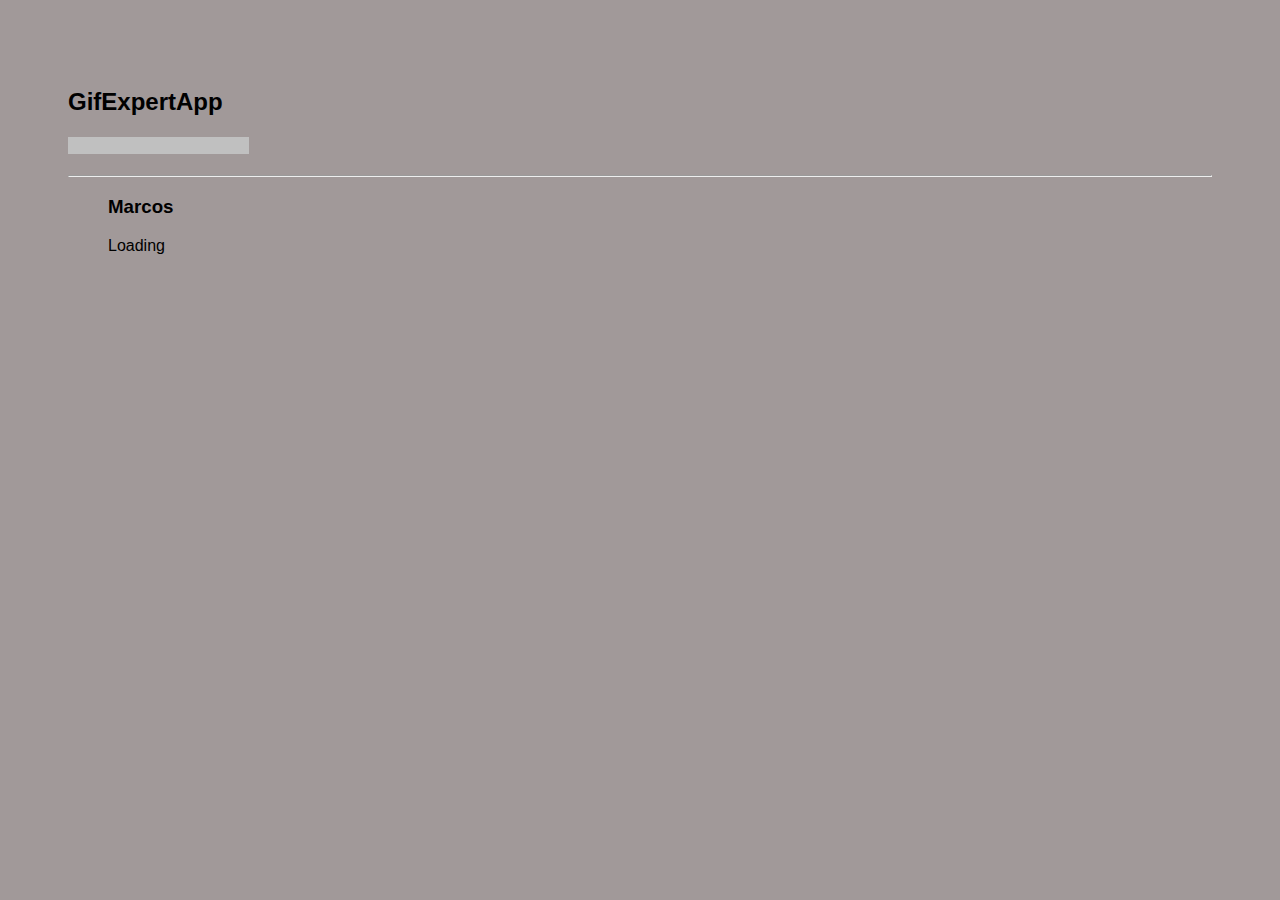
<file: docs/index.html>
<!DOCTYPE html>
<html lang="en">
  <head>
    <meta charset="utf-8" />
    <link rel="icon" href="./favicon.ico" />
    <meta name="viewport" content="width=device-width,initial-scale=1" />
    <meta name="theme-color" content="#000000" />
    <meta
      name="description"
      content="Web site created using create-react-app"
    />
    <link rel="apple-touch-icon" href="./logo192.png" />
    <link rel="manifest" href="./manifest.json" />
    <link
      rel="stylesheet"
      href="https://cdnjs.cloudflare.com/ajax/libs/animate.css/4.0.0/animate.min.css"
    />
    <title>React App</title>
    <link href="./static/css/main.9e7efe27.chunk.css" rel="stylesheet" />
  </head>
  <body>
    <noscript>You need to enable JavaScript to run this app.</noscript>
    <div id="root"></div>
    <script>
      !(function (e) {
        function r(r) {
          for (
            var n, p, f = r[0], i = r[1], l = r[2], c = 0, s = [];
            c < f.length;
            c++
          )
            (p = f[c]),
              Object.prototype.hasOwnProperty.call(o, p) &&
                o[p] &&
                s.push(o[p][0]),
              (o[p] = 0);
          for (n in i)
            Object.prototype.hasOwnProperty.call(i, n) && (e[n] = i[n]);
          for (a && a(r); s.length; ) s.shift()();
          return u.push.apply(u, l || []), t();
        }
        function t() {
          for (var e, r = 0; r < u.length; r++) {
            for (var t = u[r], n = !0, f = 1; f < t.length; f++) {
              var i = t[f];
              0 !== o[i] && (n = !1);
            }
            n && (u.splice(r--, 1), (e = p((p.s = t[0]))));
          }
          return e;
        }
        var n = {},
          o = { 1: 0 },
          u = [];
        function p(r) {
          if (n[r]) return n[r].exports;
          var t = (n[r] = { i: r, l: !1, exports: {} });
          return e[r].call(t.exports, t, t.exports, p), (t.l = !0), t.exports;
        }
        (p.m = e),
          (p.c = n),
          (p.d = function (e, r, t) {
            p.o(e, r) ||
              Object.defineProperty(e, r, { enumerable: !0, get: t });
          }),
          (p.r = function (e) {
            "undefined" != typeof Symbol &&
              Symbol.toStringTag &&
              Object.defineProperty(e, Symbol.toStringTag, { value: "Module" }),
              Object.defineProperty(e, "__esModule", { value: !0 });
          }),
          (p.t = function (e, r) {
            if ((1 & r && (e = p(e)), 8 & r)) return e;
            if (4 & r && "object" == typeof e && e && e.__esModule) return e;
            var t = Object.create(null);
            if (
              (p.r(t),
              Object.defineProperty(t, "default", { enumerable: !0, value: e }),
              2 & r && "string" != typeof e)
            )
              for (var n in e)
                p.d(
                  t,
                  n,
                  function (r) {
                    return e[r];
                  }.bind(null, n)
                );
            return t;
          }),
          (p.n = function (e) {
            var r =
              e && e.__esModule
                ? function () {
                    return e.default;
                  }
                : function () {
                    return e;
                  };
            return p.d(r, "a", r), r;
          }),
          (p.o = function (e, r) {
            return Object.prototype.hasOwnProperty.call(e, r);
          }),
          (p.p = "/");
        var f = (this["webpackJsonpgif-expert-app"] =
            this["webpackJsonpgif-expert-app"] || []),
          i = f.push.bind(f);
        (f.push = r), (f = f.slice());
        for (var l = 0; l < f.length; l++) r(f[l]);
        var a = i;
        t();
      })([]);
    </script>
    <script src="./static/js/2.0ba6f1d5.chunk.js"></script>
    <script src="./static/js/main.78a99ece.chunk.js"></script>
  </body>
</html>
</file>
<file: docs/static/css/main.9e7efe27.chunk.css>
*{font-family:Arial,Helvetica,sans-serif}body{padding:60px;background-color:#a19999}input{background-color:silver;border:none}card-grid{display:flex;flex-direction:row;flex-wrap:wrap}.card{align-content:center;border:1px solid grey;border-radius:6px;overflow:hidden;margin-bottom:10px;margin-right:10px}.card p{padding:5px;text-align:center}.card img{max-height:170px}
/*# sourceMappingURL=main.9e7efe27.chunk.css.map */
</file>
